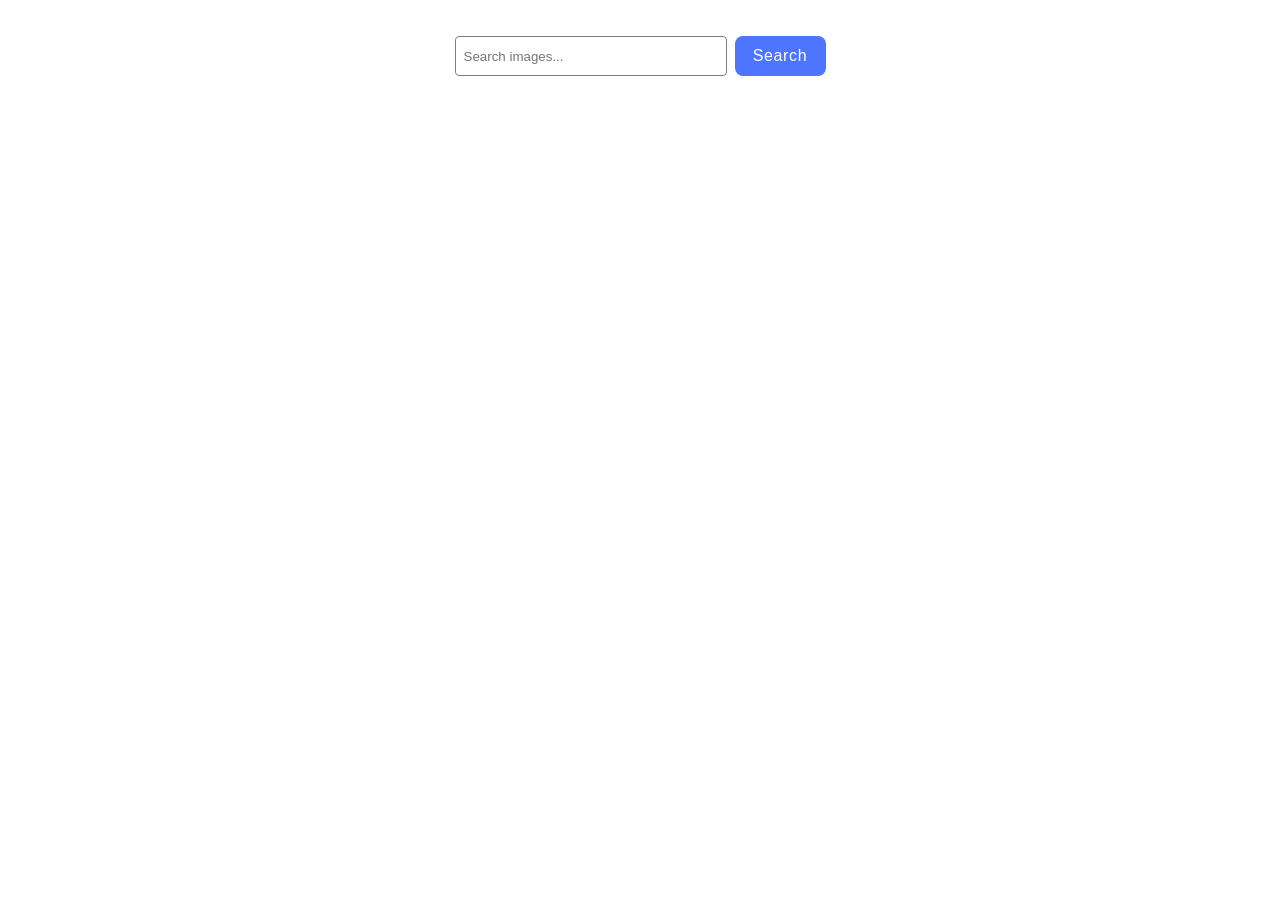
<file: src/index.html>
<!DOCTYPE html>
<html lang="en">
  <head>
    <meta charset="UTF-8" />
    <link rel="icon" type="image/svg+xml" href="/favicon.svg" />
    <meta name="viewport" content="width=device-width, initial-scale=1.0" />
    <title>goit-js-hw-11</title>
    <link rel="stylesheet" href="./css/styles.css" />
  </head>
  <body>
    <main>
      <div class="container">
        <form class="form">
          <label>
            <input
            type="text"
              name="search-text"
              placeholder="Search images..."
              required/>
          </label>
          <button type="submit">Search</button>
        </form>
        <ul class="gallery"></ul>
        <span class="loader is-hidden"></span>
        <button type="button" class="load-more is-hidden">Load more</button>
      </div>
    </main>
    <script type="module" src="./main.js"></script>
  </body>
</html>
</file>
<file: src/css/styles.css>
/**
  |============================
  | include css partials with
  | default @import url()
  |============================
*/
/* Common styles */
@import url('./reset.css');
@import url('./base.css');
@import url('./container.css');
@import url('./animations.css');

/* Sections style */
@import url('./gallery.css');
@import url('./form.css');
@import url('./loader.css');
</file>
